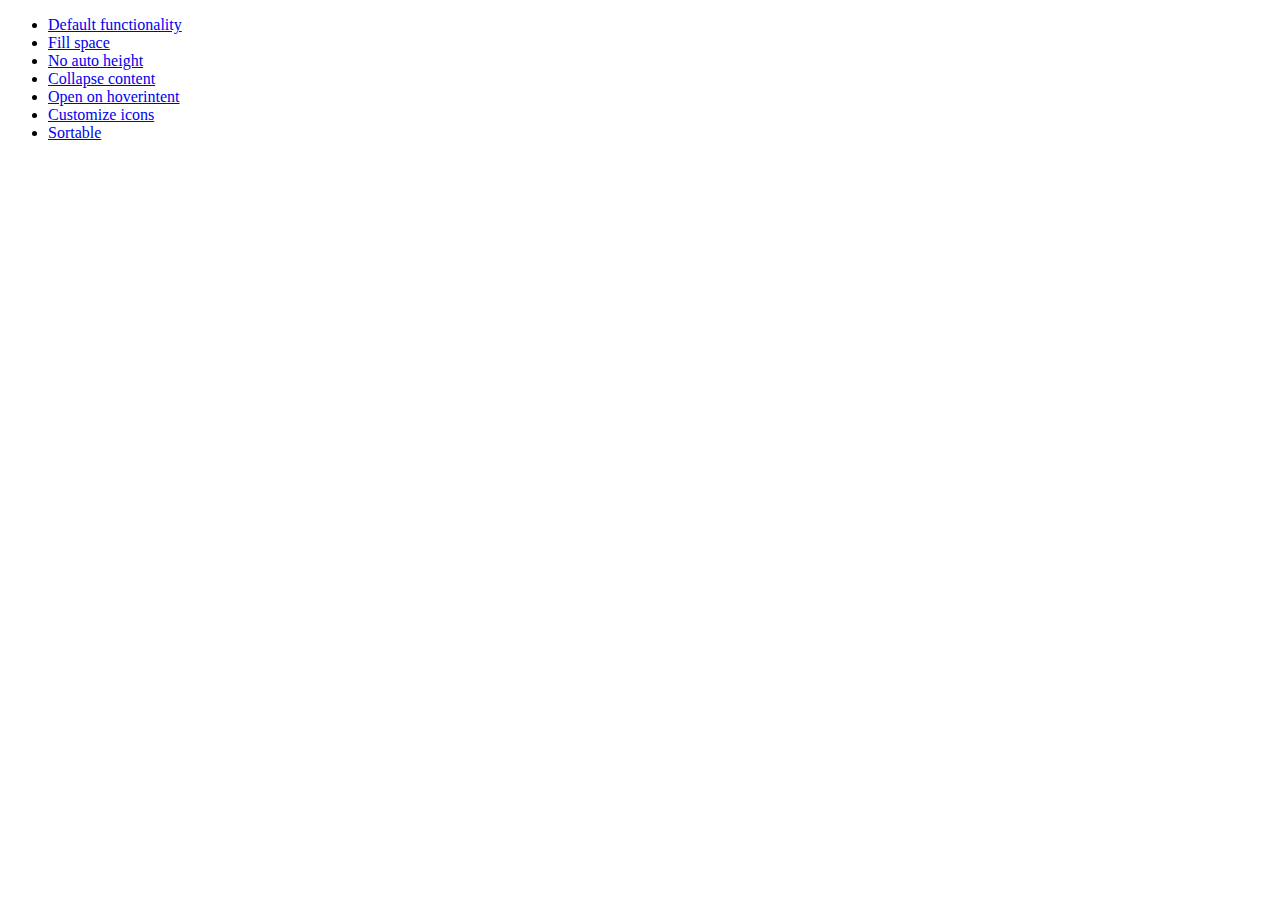
<file: jquery-ui/demos/accordion/index.html>
<!doctype html>
<html lang="en">
<head>
	<meta charset="utf-8">
	<title>jQuery UI Accordion Demos</title>
</head>
<body>

<ul>
	<li><a href="default.html">Default functionality</a></li>
	<li><a href="fillspace.html">Fill space</a></li>
	<li><a href="no-auto-height.html">No auto height</a></li>
	<li><a href="collapsible.html">Collapse content</a></li>
	<li><a href="hoverintent.html">Open on hoverintent</a></li>
	<li><a href="custom-icons.html">Customize icons</a></li>
	<li><a href="sortable.html">Sortable</a></li>
</ul>

</body>
</html>
</file>
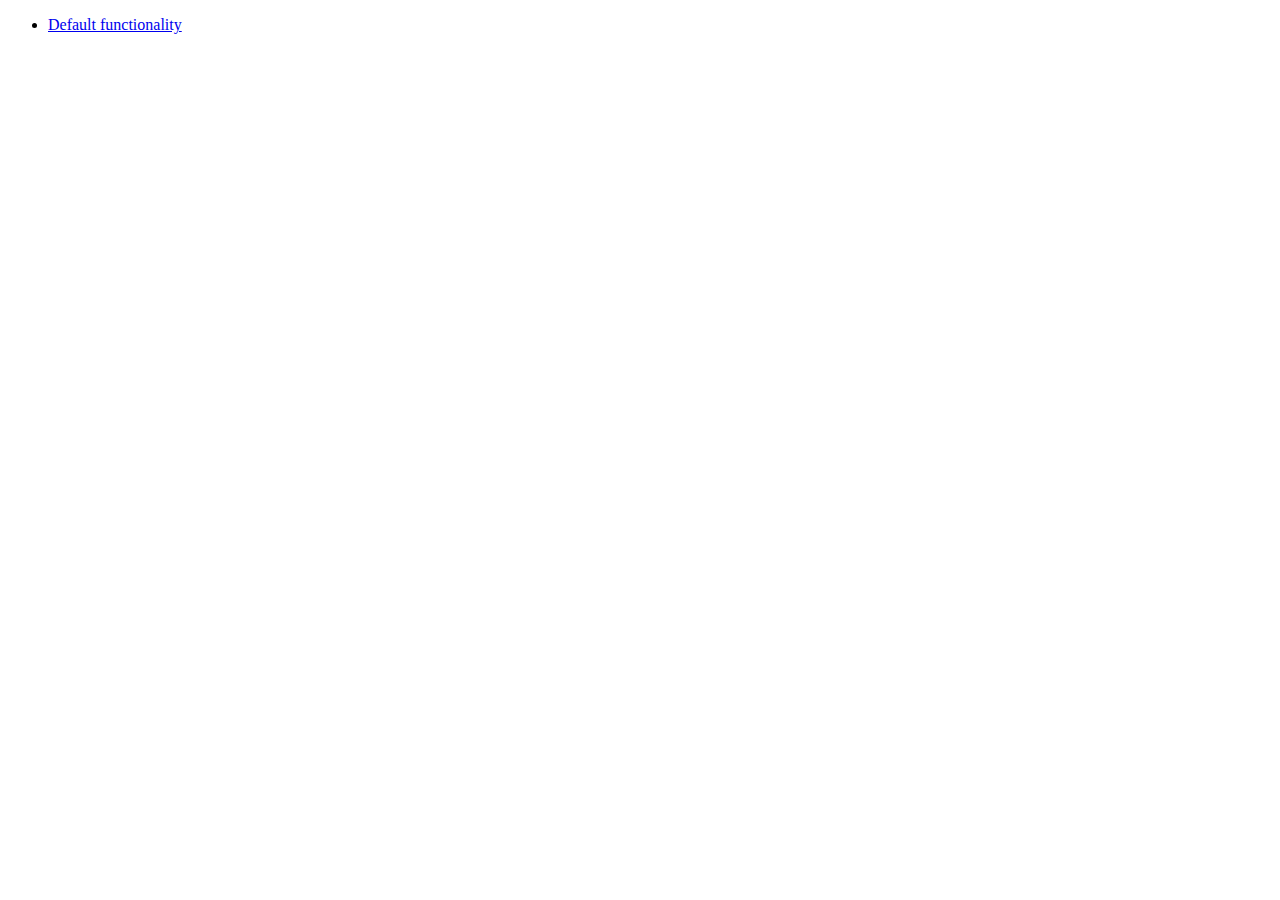
<file: jquery-ui/demos/addClass/index.html>
<!doctype html>
<html lang="en">
<head>
	<meta charset="utf-8">
	<title>jQuery UI Effects Demos</title>
</head>
<body>

<ul>
	<li><a href="default.html">Default functionality</a></li>
</ul>

</body>
</html>
</file>
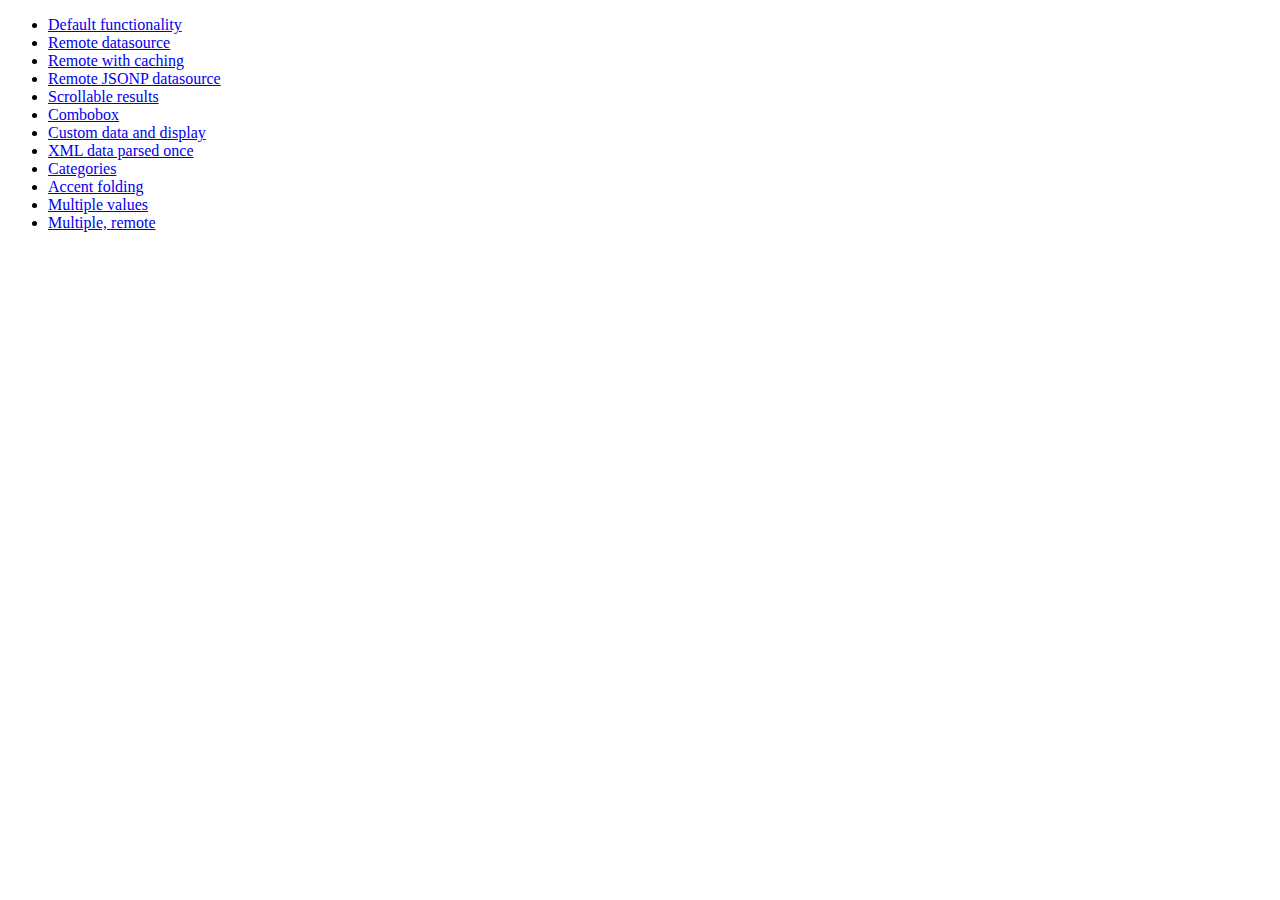
<file: jquery-ui/demos/autocomplete/index.html>
<!doctype html>
<html lang="en">
<head>
	<meta charset="utf-8">
	<title>jQuery UI Autocomplete Demos</title>
</head>
<body>

<ul>
	<li><a href="default.html">Default functionality</a></li>
	<li><a href="remote.html">Remote datasource</a></li>
	<li><a href="remote-with-cache.html">Remote with caching</a></li>
	<li><a href="remote-jsonp.html">Remote JSONP datasource</a></li>
	<li><a href="maxheight.html">Scrollable results</a></li>
	<li><a href="combobox.html">Combobox</a></li>
	<li><a href="custom-data.html">Custom data and display</a></li>
	<li><a href="xml.html">XML data parsed once</a></li>
	<li><a href="categories.html">Categories</a></li>
	<li><a href="folding.html">Accent folding</a></li>
	<li><a href="multiple.html">Multiple values</a></li>
	<li><a href="multiple-remote.html">Multiple, remote</a></li>
</ul>

</body>
</html>
</file>
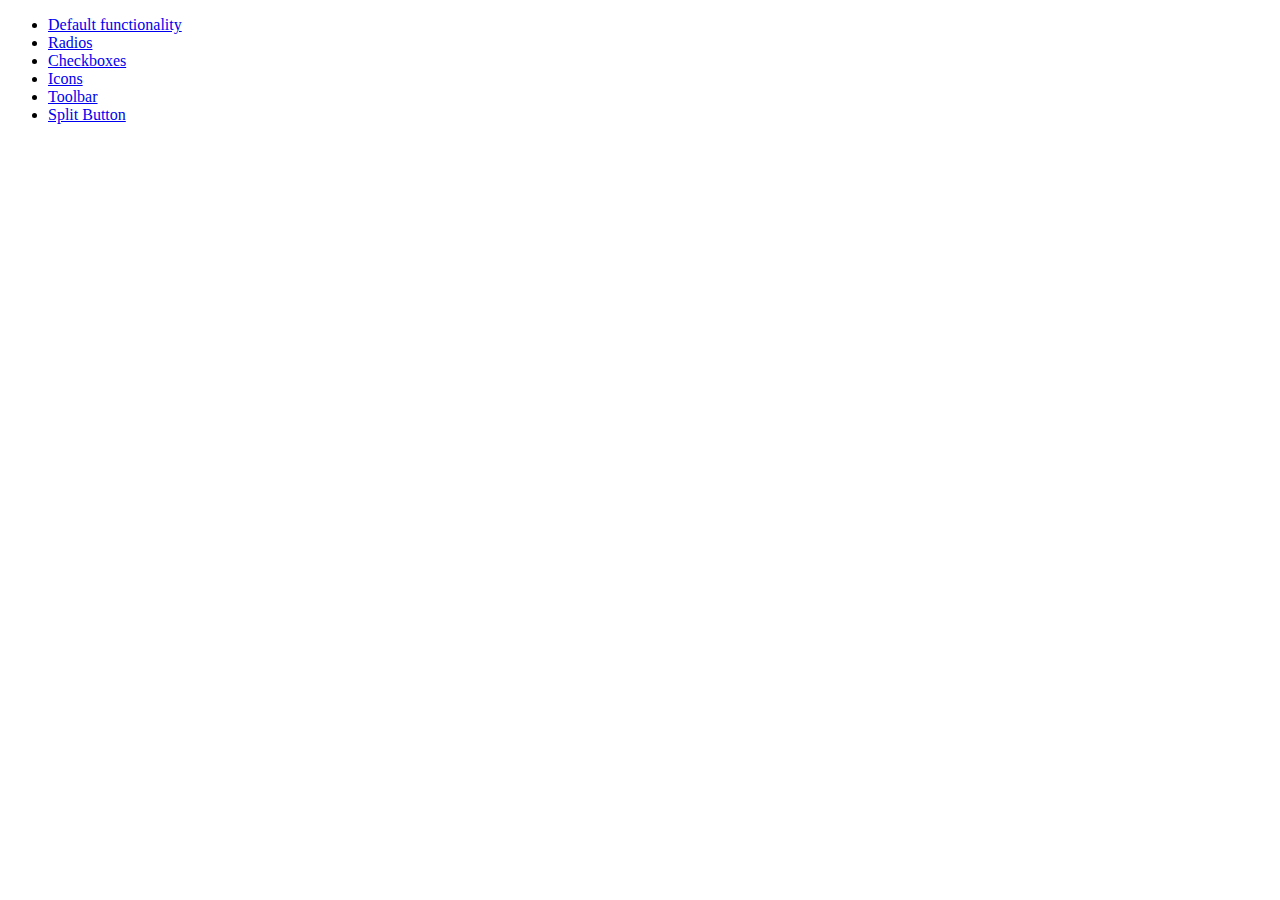
<file: jquery-ui/demos/button/index.html>
<!doctype html>
<html lang="en">
<head>
	<meta charset="utf-8">
	<title>jQuery UI Button Demos</title>
</head>
<body>

<ul>
	<li><a href="default.html">Default functionality</a></li>
	<li><a href="radio.html">Radios</a></li>
	<li><a href="checkbox.html">Checkboxes</a></li>
	<li><a href="icons.html">Icons</a></li>
	<li><a href="toolbar.html">Toolbar</a></li>
	<li><a href="splitbutton.html">Split Button</a></li>
</ul>

</body>
</html>
</file>
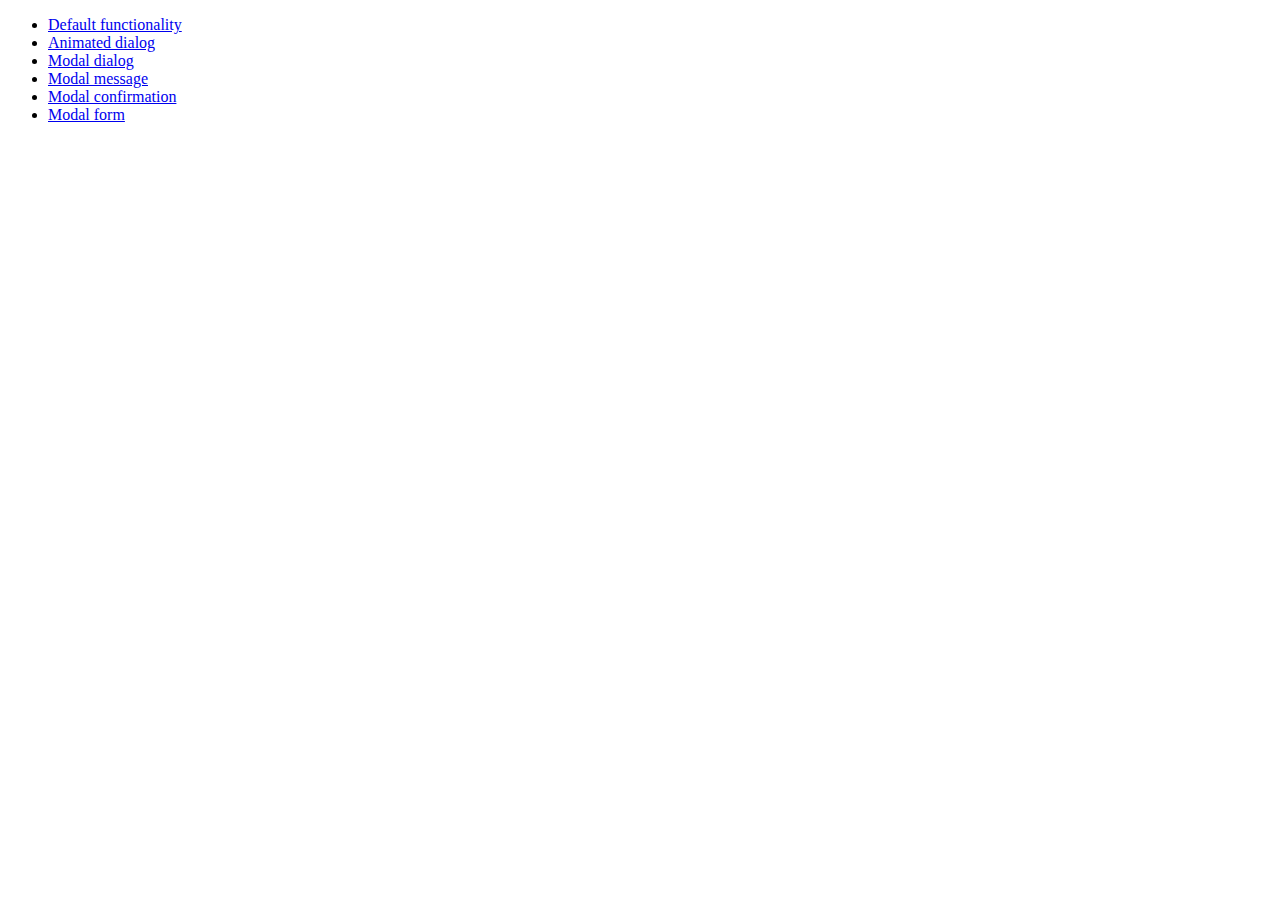
<file: jquery-ui/demos/dialog/index.html>
<!doctype html>
<html lang="en">
<head>
	<meta charset="utf-8">
	<title>jQuery UI Dialog Demos</title>
</head>
<body>

<ul>
	<li><a href="default.html">Default functionality</a></li>
	<li><a href="animated.html">Animated dialog</a></li>
	<li><a href="modal.html">Modal dialog</a></li>
	<li><a href="modal-message.html">Modal message</a></li>
	<li><a href="modal-confirmation.html">Modal confirmation</a></li>
	<li><a href="modal-form.html">Modal form</a></li>
</ul>

</body>
</html>
</file>
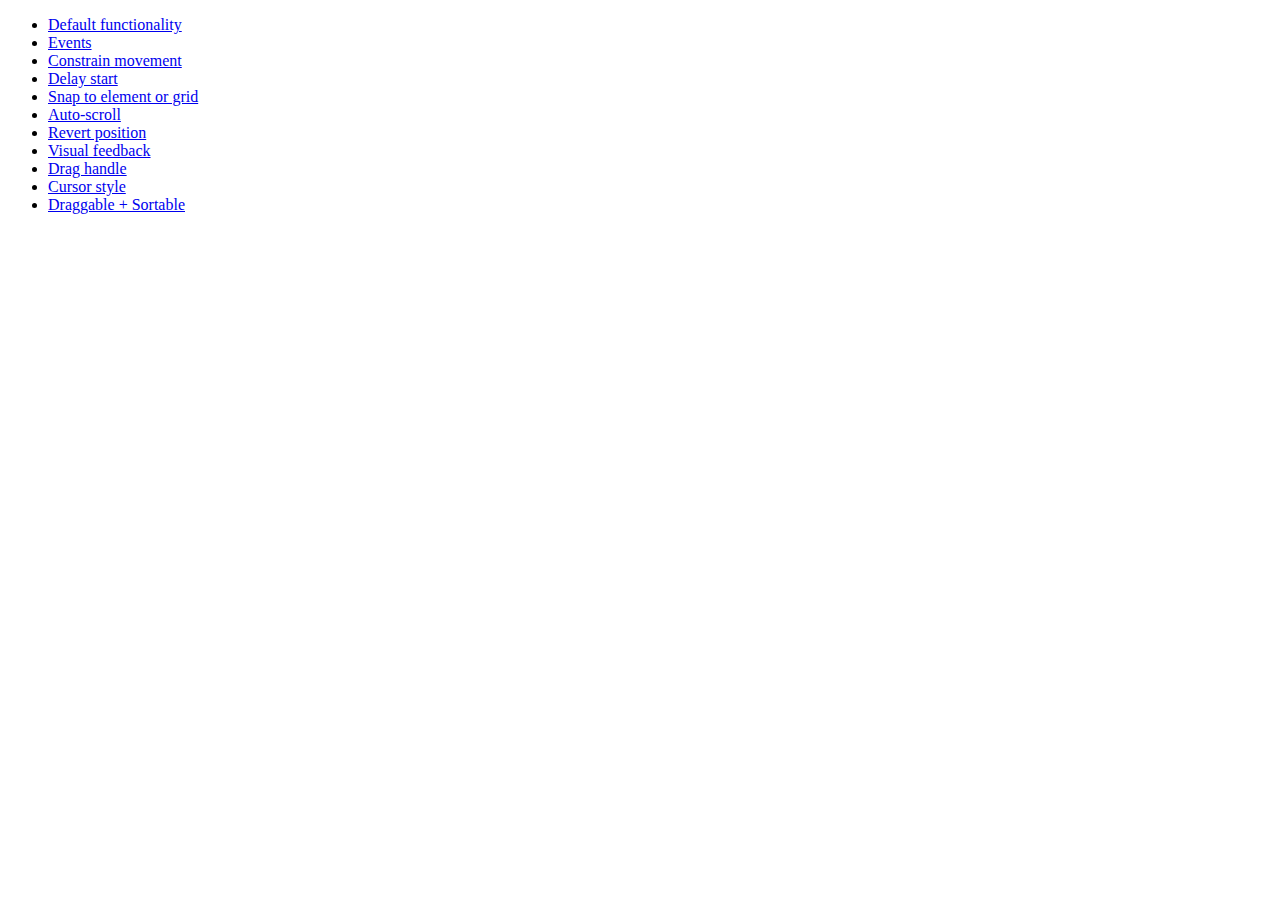
<file: jquery-ui/demos/draggable/index.html>
<!doctype html>
<html lang="en">
<head>
	<meta charset="utf-8">
	<title>jQuery UI Draggable Demos</title>
</head>
<body>

<ul>
	<li><a href="default.html">Default functionality</a></li>
	<li><a href="events.html">Events</a></li>
	<li><a href="constrain-movement.html">Constrain movement</a></li>
	<li><a href="delay-start.html">Delay start</a></li>
	<li><a href="snap-to.html">Snap to element or grid</a></li>
	<li><a href="scroll.html">Auto-scroll</a></li>
	<li><a href="revert.html">Revert position</a></li>
	<li><a href="visual-feedback.html">Visual feedback</a></li>
	<li><a href="handle.html">Drag handle</a></li>
	<li><a href="cursor-style.html">Cursor style</a></li>
	<li><a href="sortable.html">Draggable + Sortable</a></li>
</ul>

</body>
</html>
</file>
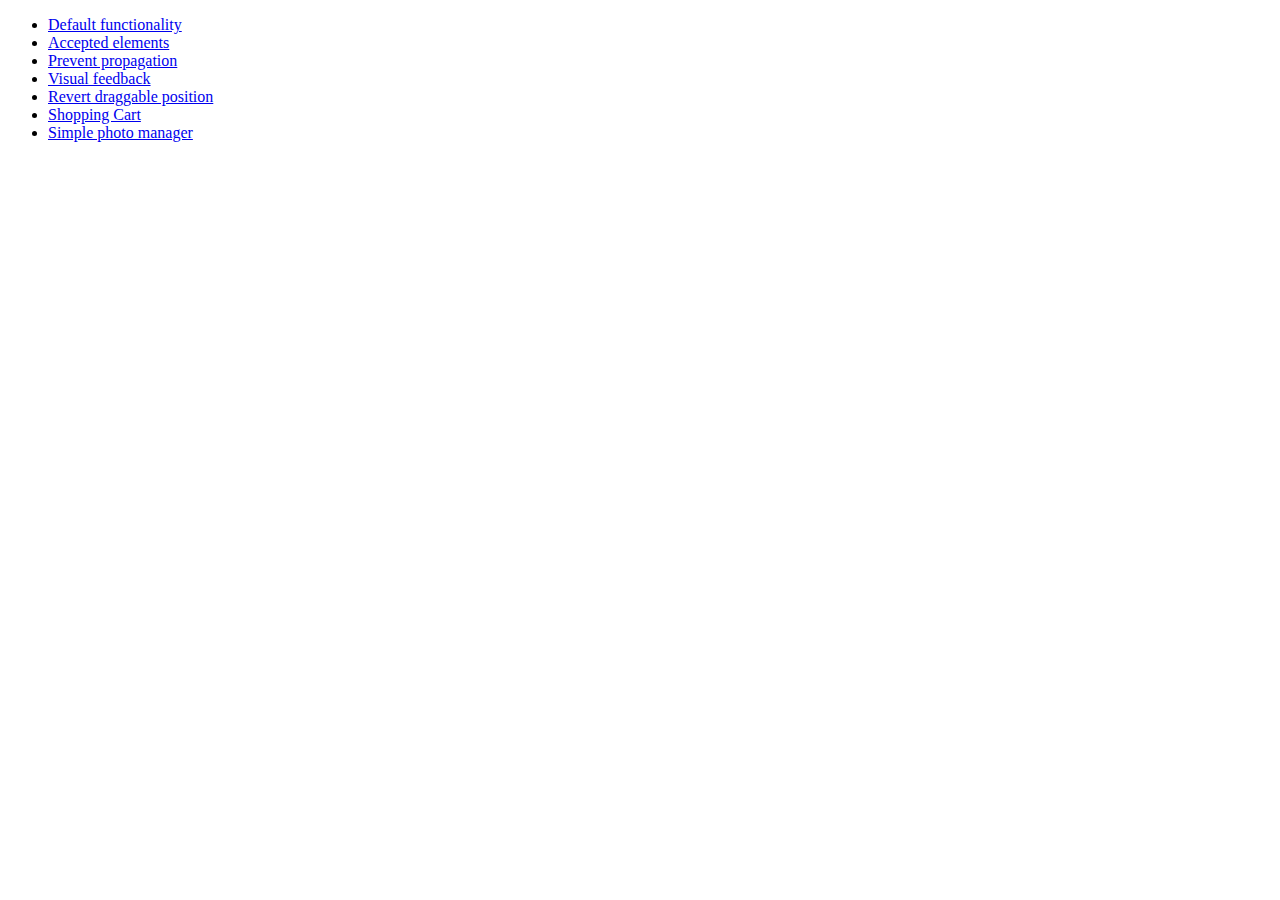
<file: jquery-ui/demos/droppable/index.html>
<!doctype html>
<html lang="en">
<head>
	<meta charset="utf-8">
	<title>jQuery UI Droppable Demos</title>
</head>
<body>

<ul>
	<li><a href="default.html">Default functionality</a></li>
	<li><a href="accepted-elements.html">Accepted elements</a></li>
	<li><a href="propagation.html">Prevent propagation</a></li>
	<li><a href="visual-feedback.html">Visual feedback</a></li>
	<li><a href="revert.html">Revert draggable position</a></li>
	<li><a href="shopping-cart.html">Shopping Cart</a></li>
	<li><a href="photo-manager.html">Simple photo manager</a></li>
</ul>

</body>
</html>
</file>
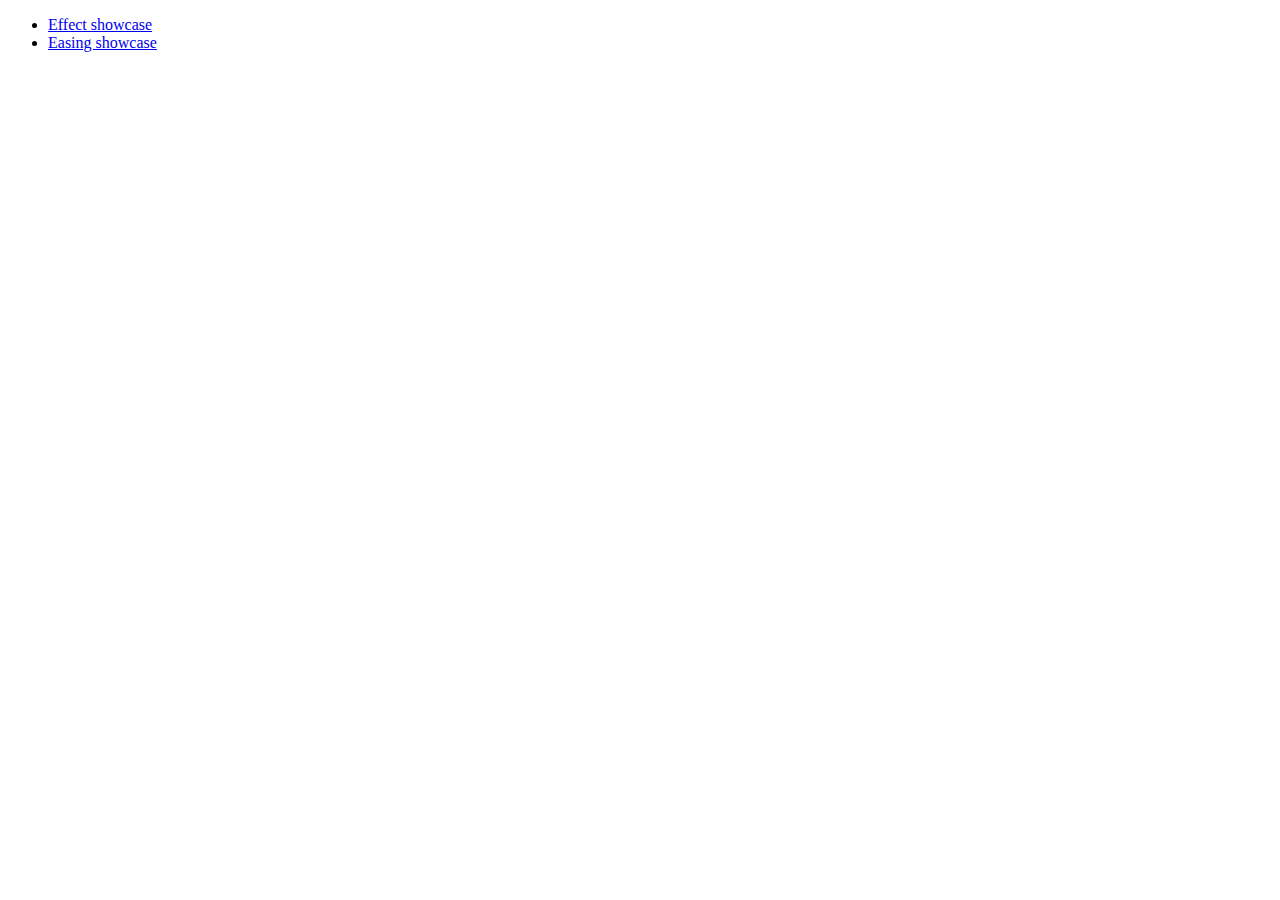
<file: jquery-ui/demos/effect/index.html>
<!doctype html>
<html lang="en">
<head>
	<meta charset="utf-8">
	<title>jQuery UI Effects Demos</title>
</head>
<body>

<ul>
	<li><a href="default.html">Effect showcase</a></li>
	<li><a href="easing.html">Easing showcase</a></li>
</ul>

</body>
</html>
</file>
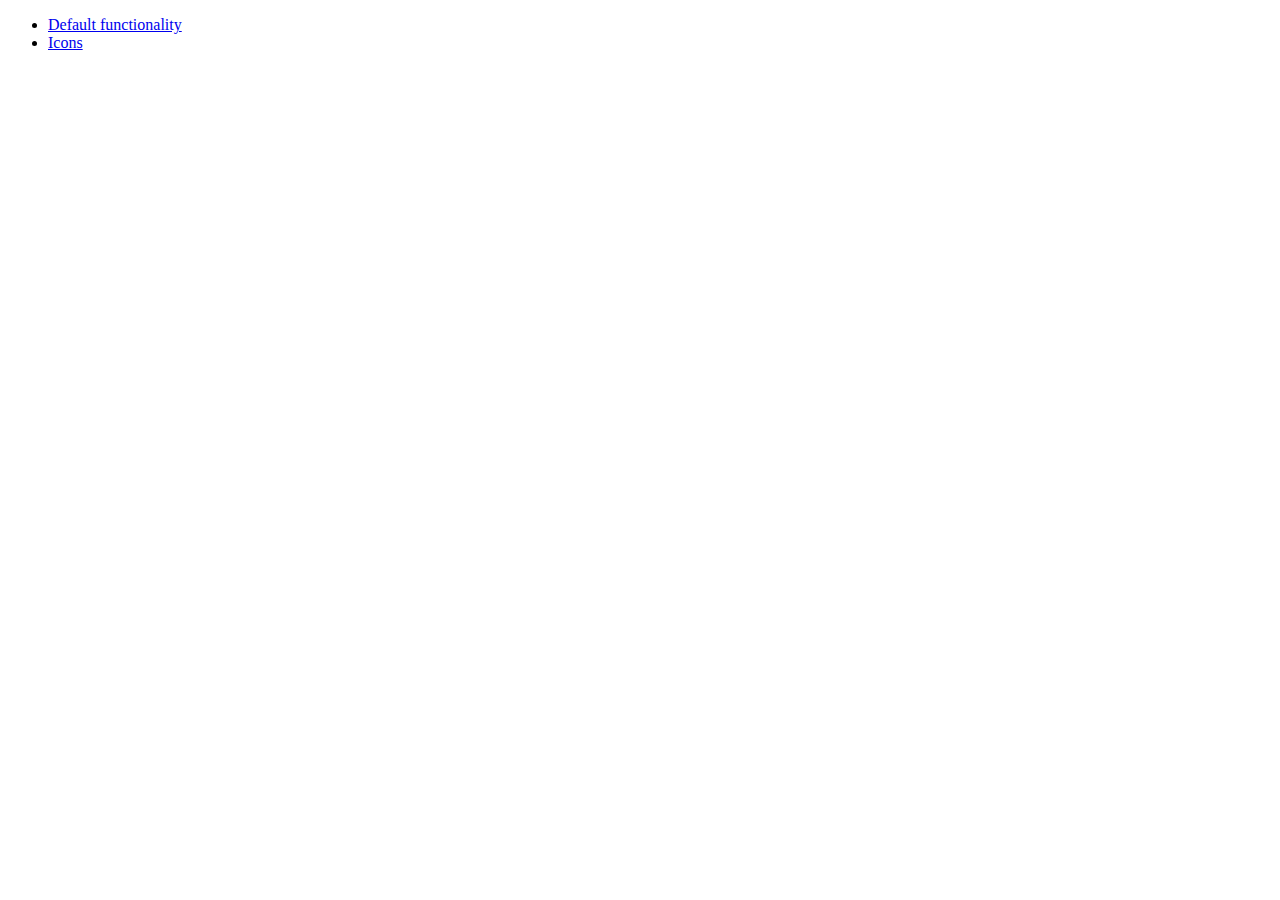
<file: jquery-ui/demos/menu/index.html>
<!doctype html>
<html lang="en">
<head>
	<meta charset="utf-8">
	<title>jQuery UI Menu Demos</title>
</head>
<body>

<ul>
	<li><a href="default.html">Default functionality</a></li>
	<li><a href="icons.html">Icons</a></li>
</ul>

</body>
</html>
</file>
